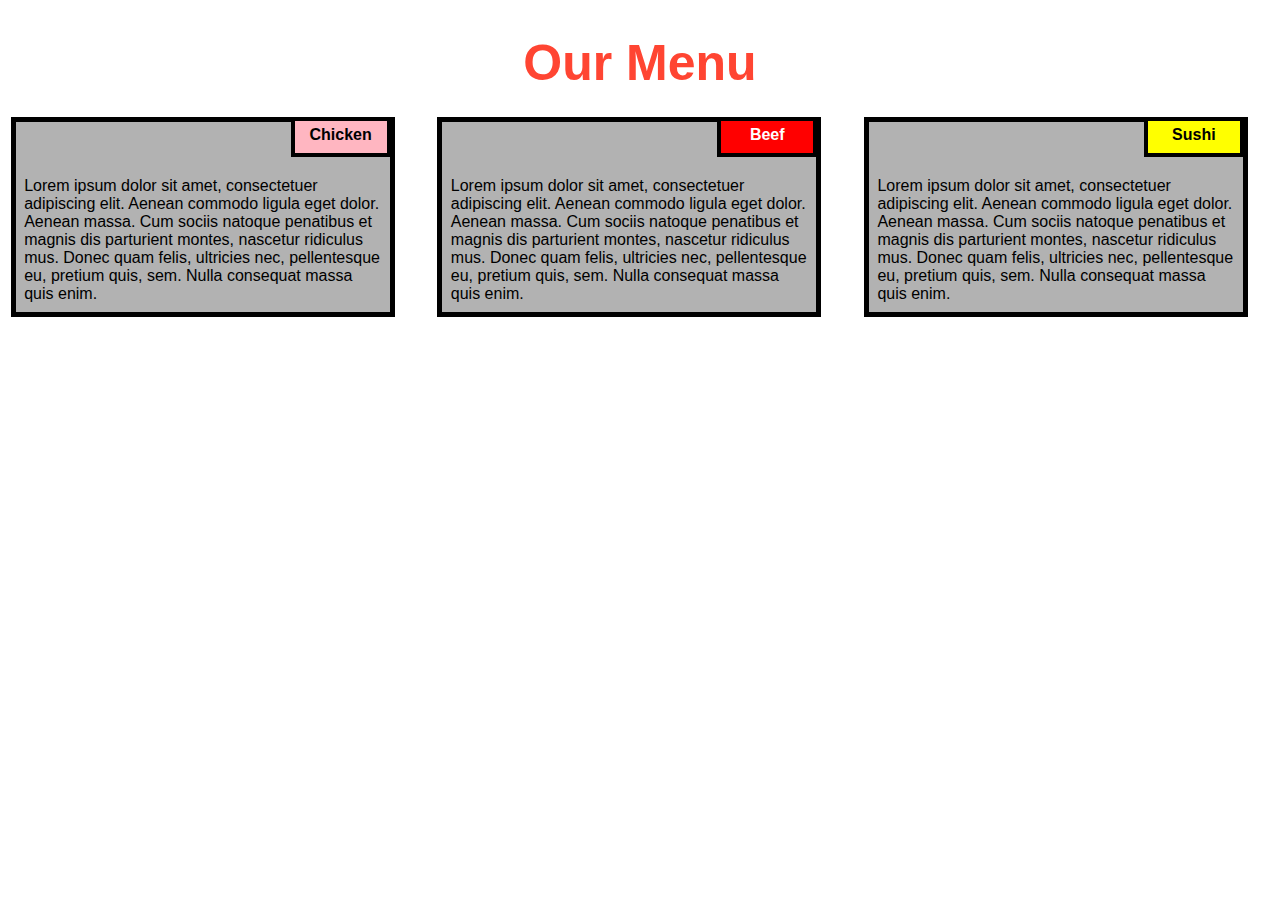
<file: index.html>
<!DOCTYPE html>
<html lang="en">
<head>
    <meta charset="UTF-8">
    <meta http-equiv="X-UA-Compatible" content="IE=edge">
    <meta name="viewport" content="width=device-width, initial-scale=1.0">
    <title>Our menu</title>
    <link rel="stylesheet" href="style.css">
</head>
<body>
    <h1>Our Menu</h1>

    <div class="col-lg-4 col-md-6 col-sm-12">
        <div class="box">
            <p class="content-name first">Chicken</p>
            <p class="content">Lorem ipsum dolor sit amet, consectetuer adipiscing elit. Aenean commodo ligula eget dolor. Aenean massa. Cum sociis natoque penatibus et magnis dis parturient montes, nascetur ridiculus mus. Donec quam felis, ultricies nec, pellentesque eu, pretium quis, sem. Nulla consequat massa quis enim.</p>
        </div>
    </div>
  
    <div class="col-lg-4 col-md-6 col-sm-12">
        <div class="box">
             <p class="content-name second">Beef</p>
             <p class="content">Lorem ipsum dolor sit amet, consectetuer adipiscing elit. Aenean commodo ligula eget dolor. Aenean massa. Cum sociis natoque penatibus et magnis dis parturient montes, nascetur ridiculus mus. Donec quam felis, ultricies nec, pellentesque eu, pretium quis, sem. Nulla consequat massa quis enim.</p>
        </div>
    </div>
  
    <div class="col-lg-4 col-md-12 col-sm-12">
        <div class="box">
            <p class="content-name third">Sushi</p>
            <p class="content">Lorem ipsum dolor sit amet, consectetuer adipiscing elit. Aenean commodo ligula eget dolor. Aenean massa. Cum sociis natoque penatibus et magnis dis parturient montes, nascetur ridiculus mus. Donec quam felis, ultricies nec, pellentesque eu, pretium quis, sem. Nulla consequat massa quis enim.</p>
        </div>	
    </div>
    
</body>
</html>
</file>
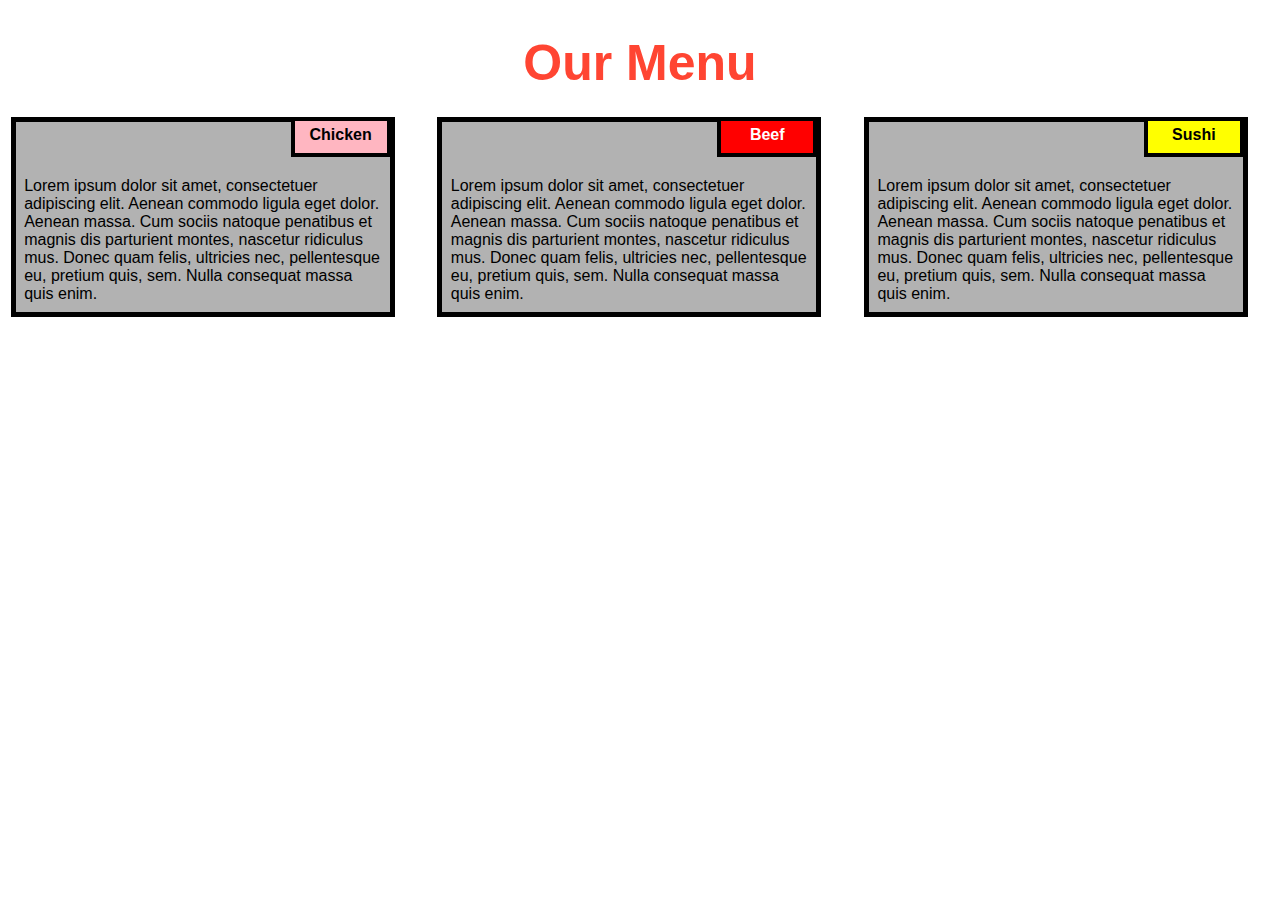
<file: module_02.html>
<!DOCTYPE html>
<html lang="en">
<head>
    <meta charset="UTF-8">
    <meta http-equiv="X-UA-Compatible" content="IE=edge">
    <meta name="viewport" content="width=device-width, initial-scale=1.0">
    <title>Document</title>
    <link rel="stylesheet" href="style.css">
</head>
<body>
    <h1>Our Menu</h1>

    <div class="col-lg-4 col-md-6 col-sm-12">
        <div class="box">
            <p class="content-name first">Chicken</p>
            <p class="content">Lorem ipsum dolor sit amet, consectetuer adipiscing elit. Aenean commodo ligula eget dolor. Aenean massa. Cum sociis natoque penatibus et magnis dis parturient montes, nascetur ridiculus mus. Donec quam felis, ultricies nec, pellentesque eu, pretium quis, sem. Nulla consequat massa quis enim.</p>
        </div>
    </div>
  
    <div class="col-lg-4 col-md-6 col-sm-12">
        <div class="box">
             <p class="content-name second">Beef</p>
             <p class="content">Lorem ipsum dolor sit amet, consectetuer adipiscing elit. Aenean commodo ligula eget dolor. Aenean massa. Cum sociis natoque penatibus et magnis dis parturient montes, nascetur ridiculus mus. Donec quam felis, ultricies nec, pellentesque eu, pretium quis, sem. Nulla consequat massa quis enim.</p>
        </div>
    </div>
  
    <div class="col-lg-4 col-md-12 col-sm-12">
        <div class="box">
            <p class="content-name third">Sushi</p>
            <p class="content">Lorem ipsum dolor sit amet, consectetuer adipiscing elit. Aenean commodo ligula eget dolor. Aenean massa. Cum sociis natoque penatibus et magnis dis parturient montes, nascetur ridiculus mus. Donec quam felis, ultricies nec, pellentesque eu, pretium quis, sem. Nulla consequat massa quis enim.</p>
        </div>	
    </div>
    
</body>
</html>
</file>
<file: style.css>
* {
    box-sizing: border-box;
  }
  
  body{
      margin: 0;
      padding: 0;
    font-family: "Comic Sans MS", cursive, sans-serif;
  }
  
  .row{
    margin-top: 5%;
    margin-bottom: 5%;
  }
  
  h1 {
    margin-bottom: 15px;
    text-align: center;
    color: #ff4532;
    font-size: 50px;
  }
  
  
  .box{
    width: 100%;
    overflow: none;
  }
  
  
  .content-name{
    overflow: none;
    text-align: center;
    border: 4px solid black;
    width: 100px;
    height: 40px;
    padding: 5px;
    float: right;
    margin-right: 36px;
    margin-top: 0px;
    font-weight: bold;
    position: relative;
  }
  
  .content{
    border: 5px solid black;
    width: 90%;
    height: auto;
    margin: 2.5%;
    color: black
    font-size: 25px;
    padding: 2%;
    padding-top: 55px;
    background-color: rgba(0,0,0,0.3);
  }
  
  .first{
    background-color: #FFB6C1;
  }
  
  .second{
    color: white;
    background-color: #FF0000;
  }
  .third{
    background-color: #FFFF00;
  }
  
  
  @media (min-width: 992px) {
    .col-lg-4 {
        float: left;
      width: 33.33%;
    }
  }
  @media (min-width: 768px) and (max-width: 991px) {
    .col-md-6,.col-md-12 {
      float: left;
    }
    .col-md-6 {
      width: 50%;
    }
    .col-md-12 {
      margin-left: -10px;
      width: 100%;
    }
    .third{
      margin-right: 65px;
      width: 100px;
    }
  }
  
  @media (min-width: 0px) and (max-width: 767px) {
    .col-sm-12 {
        float: left;
      width: 100%;
    }
    .content-name{
      margin-right: 30px;
    }
  }
</file>
